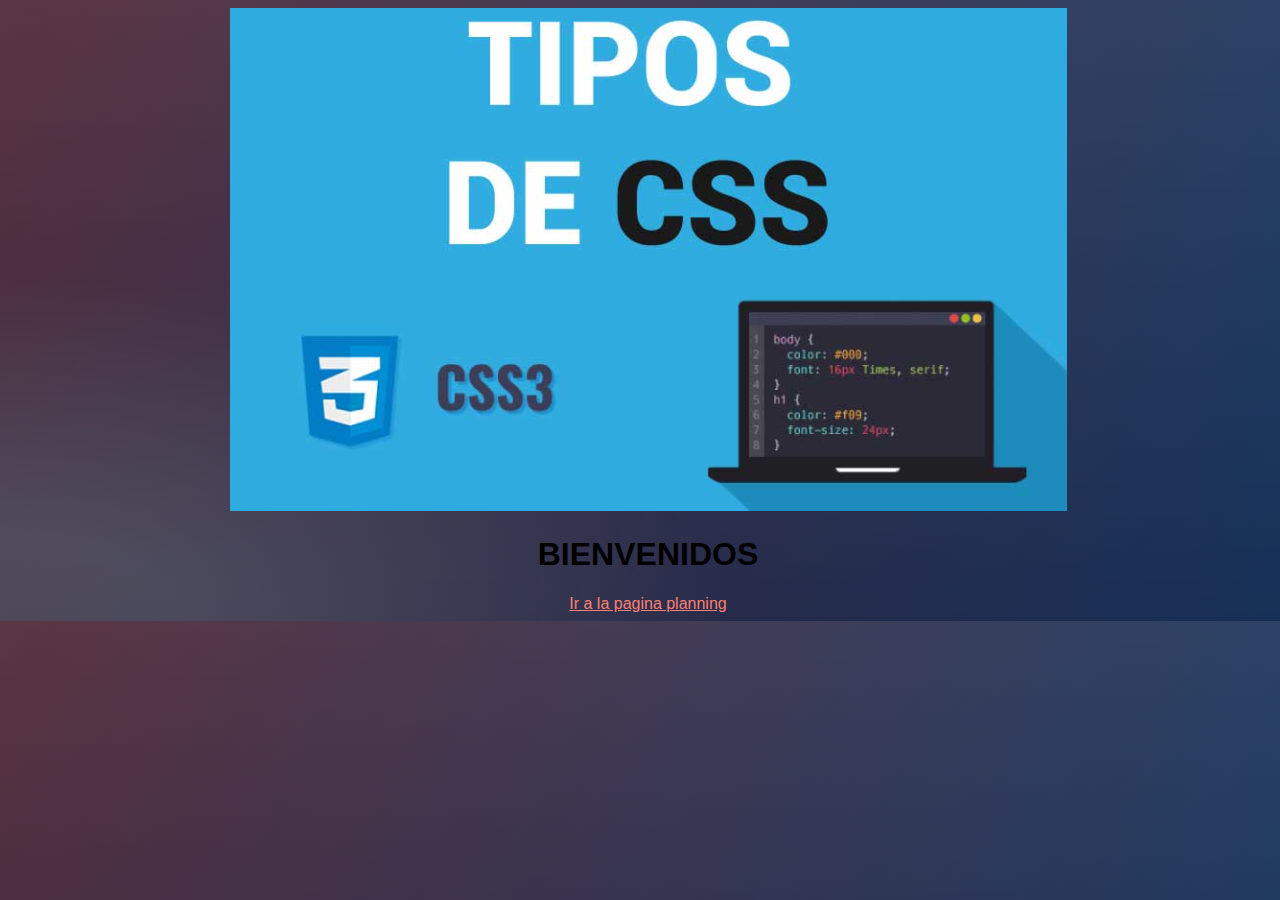
<file: index.html>
<!DOCTYPE html>
<html>
    <head>
        <title>Título de la página 1</title>
        <meta charset="UTF-8">
        <link rel="stylesheet" href="ESTILOS.css">
    </head>
    <body>
    <center>
        <img src="imagen.png" alt="">
        <div class="">
            <h1>BIENVENIDOS</h1>
            <form method="post">
                <a href="planning.html">Ir a la pagina planning</a>
            </form>
        </div>
    </center>
</body>
</html>
</file>
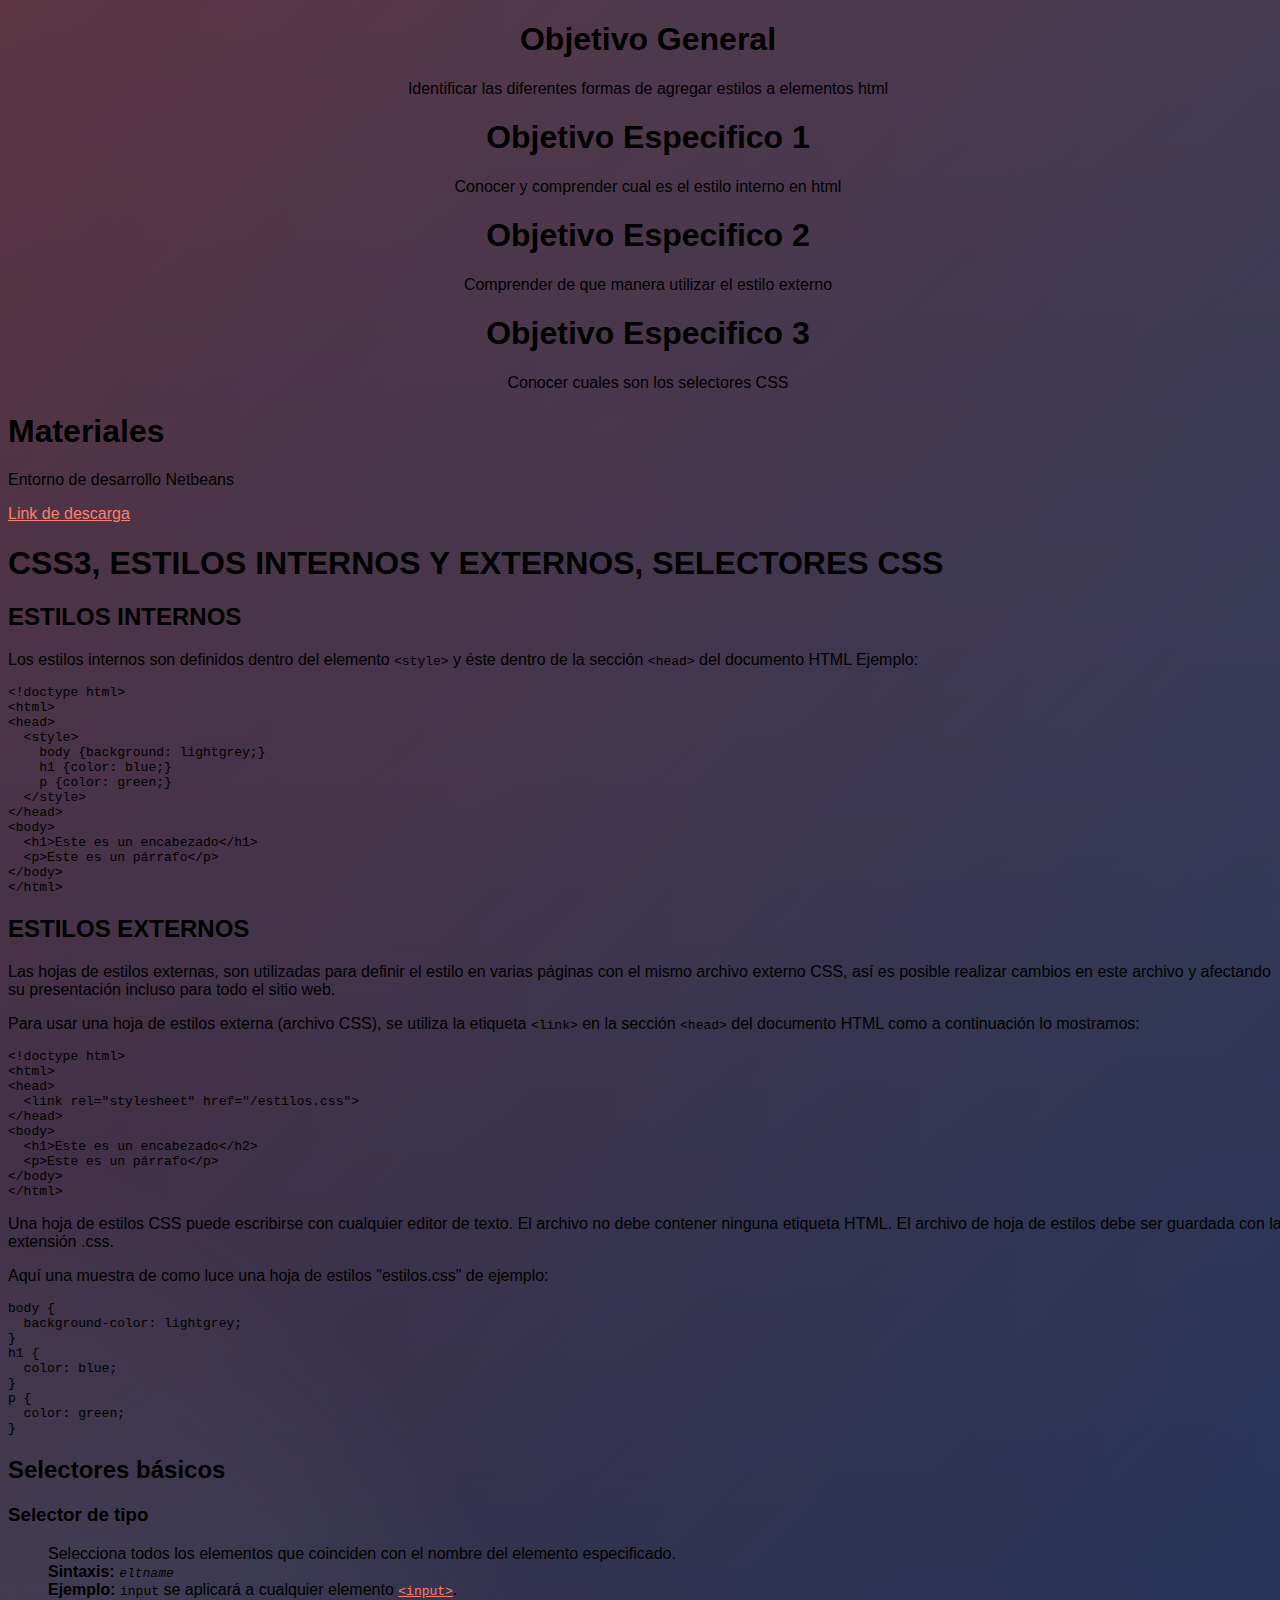
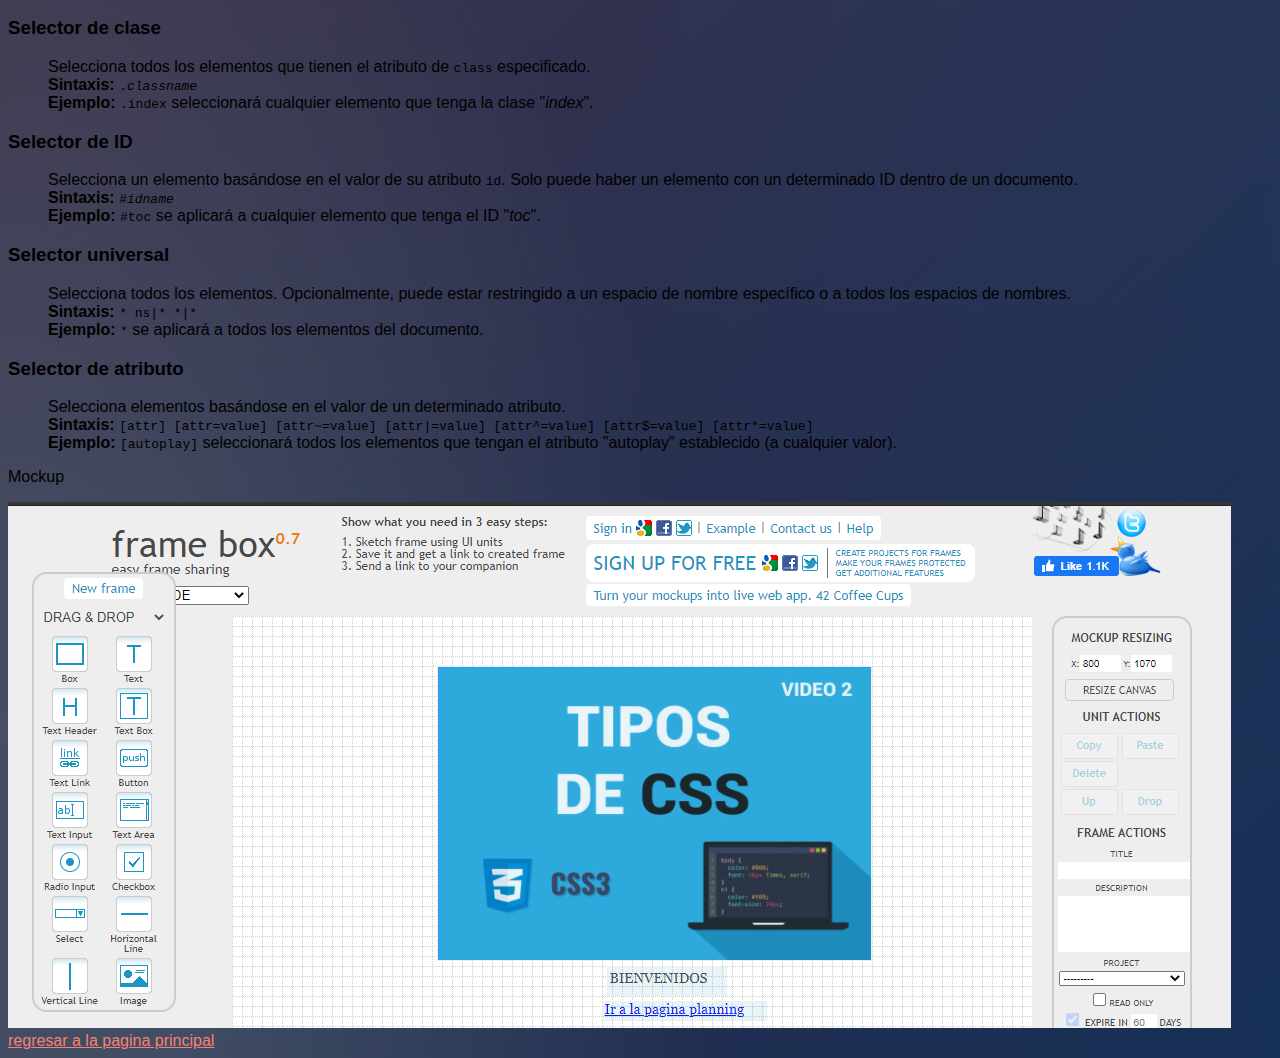
<file: planning.html>
<!DOCTYPE html>
<!--
To change this license header, choose License Headers in Project Properties.
To change this template file, choose Tools | Templates
and open the template in the editor.
-->
<html>
    <head>
        <title>TODO supply a title</title>
        <meta charset="UTF-8">
        <meta name="viewport" content="width=device-width, initial-scale=1.0">
        <link rel="stylesheet" href="ESTILOS.css">
    </head>
    <body>
    <center>
        <h1 class="display-3">Objetivo General</h1>
        <p>Identificar las diferentes formas de agregar estilos a elementos html</p>

        <h1 class="display-3">Objetivo Especifico 1</h1>
        <p>Conocer y comprender cual es el estilo interno en html</p>

        <h1 class="display-3">Objetivo Especifico 2</h1>
        <p>Comprender de que manera utilizar el estilo externo</p>

        <h1 class="display-3">Objetivo Especifico 3</h1>
        <p>Conocer cuales son los selectores CSS</p>
</center>
        <h1>Materiales</h1>
        <p>Entorno de desarrollo Netbeans</p>
        <a href="https://netbeans.org/">Link de descarga</a>



        <h1>CSS3, ESTILOS INTERNOS Y EXTERNOS, SELECTORES CSS</h1>
        <h2>ESTILOS INTERNOS</h2>
        <p>Los estilos internos son definidos dentro del elemento <code>&lt;style&gt;</code> y &eacute;ste dentro de la secci&oacute;n <code>&lt;head&gt;</code> del documento HTML Ejemplo:</p>
        <pre>&lt;!doctype html&gt;<br />&lt;html&gt;<br />&lt;head&gt;<br />  &lt;style&gt;<br />    body {background: lightgrey;}<br />    h1 {color: blue;}<br />    p {color: green;}<br />  &lt;/style&gt;<br />&lt;/head&gt;<br />&lt;body&gt;<br />  &lt;h1&gt;Este es un encabezado&lt;/h1&gt;<br />  &lt;p&gt;Este es un p&aacute;rrafo&lt;/p&gt;<br />&lt;/body&gt;<br />&lt;/html&gt;</pre>
        <h2>ESTILOS EXTERNOS</h2>
        <p>Las hojas de estilos externas, son utilizadas para definir el estilo en varias p&aacute;ginas con el mismo archivo externo CSS, as&iacute; es posible realizar cambios en este archivo y afectando su presentaci&oacute;n incluso para todo el sitio web.</p>
        <p>Para usar una hoja de estilos externa (archivo CSS), se utiliza la etiqueta <code>&lt;link&gt;</code> en la secci&oacute;n <code>&lt;head&gt;</code> del documento HTML como a continuaci&oacute;n lo mostramos:</p>
        <pre>&lt;!doctype html&gt;<br />&lt;html&gt;<br />&lt;head&gt;<br />  &lt;link rel="stylesheet" href="/estilos.css"&gt;<br />&lt;/head&gt;<br />&lt;body&gt;<br />  &lt;h1&gt;Este es un encabezado&lt;/h2&gt;<br />  &lt;p&gt;Este es un p&aacute;rrafo&lt;/p&gt;<br />&lt;/body&gt;<br />&lt;/html&gt;</pre>
        <p>Una hoja de estilos CSS puede escribirse con cualquier editor de texto. El archivo no debe contener ninguna etiqueta HTML. El archivo de hoja de estilos debe ser guardada con la extensi&oacute;n .css.</p>
        <p>Aqu&iacute; una muestra de como luce una hoja de estilos "estilos.css" de ejemplo:</p>
        <pre>body {<br />  background-color: lightgrey;<br />}<br />h1 {<br />  color: blue;<br />}<br />p {<br />  color: green;<br />}</pre>
        <h2>Selectores básicos</h2>

        <dl>
            <h3> Selector de tipo</h3>
            <dd>Selecciona todos los elementos que coinciden con el nombre del elemento especificado.<br>
                <strong>Sintaxis:</strong> <code><var>eltname</var></code><br>
                <strong>Ejemplo:</strong> <code>input</code> se aplicará a cualquier elemento <a href="/es/docs/Web/HTML/Elemento/input" title="El elemento HTML &lt;input> se usa para crear controles interactivos para formularios basados en la web, que reciban datos del usuario. La forma en que &lt;input> funciona varía considerablemente dependiendo del valor de su atributo type."><code>&lt;input&gt;</code></a>.</dd>
            <h3>Selector de clase</h3>
            <dd>Selecciona todos los elementos que tienen el atributo de <code>class</code> especificado.<br>
                <strong>Sintaxis:</strong> <code>.<var>classname</var></code><br>
                <strong>Ejemplo:</strong> <code>.index</code> seleccionará cualquier elemento que tenga la clase "<em>index</em>".</dd>
            <h3>Selector de ID</h3>
            <dd>Selecciona un elemento basándose en el valor de su atributo <code>id</code>. Solo puede haber un elemento con un determinado ID dentro de un documento.<br>
                <strong>Sintaxis:</strong> <code>#<var>idname</var></code><br>
                <strong>Ejemplo:</strong> <code>#toc</code> se aplicará a cualquier elemento que tenga el ID "<em>toc</em>".</dd>
            <h3>Selector universal</h3>
            <dd>Selecciona todos los elementos. Opcionalmente, puede estar restringido a un espacio de nombre específico o a todos los espacios de nombres.<br>
                <strong>Sintaxis:</strong> <code>* ns|* *|*</code><br>
                <strong>Ejemplo:</strong> <code>*</code> se aplicará a todos los elementos del documento.</dd>
            <h3>Selector de atributo</h3>
            <dd>Selecciona elementos basándose en el valor de un determinado atributo.<br>
                <strong>Sintaxis:</strong> <code>[attr] [attr=value] [attr~=value] [attr|=value] [attr^=value] [attr$=value] [attr*=value]</code><br>
                <strong>Ejemplo:</strong> <code>[autoplay]</code> seleccionará todos los elementos que tengan el atributo "autoplay" establecido (a cualquier valor).</dd>
        </dl>
        <P>Mockup</P>
        <img src="Mockup.png" alt="">
        
<a href="index.html">regresar a la pagina principal</a>
    </body>
</html>
</file>
<file: ESTILOS.css>
body { 
	width: 100%;
	height:100%;
	font-family: 'Open Sans', sans-serif;
	background: #092756;
	background: -moz-radial-gradient(0% 100%, ellipse cover, rgba(104,128,138,.4) 10%,rgba(138,114,76,0) 40%),-moz-linear-gradient(top,  rgba(57,173,219,.25) 0%, rgba(42,60,87,.4) 100%), -moz-linear-gradient(-45deg,  #670d10 0%, #092756 100%);
	background: -webkit-radial-gradient(0% 100%, ellipse cover, rgba(104,128,138,.4) 10%,rgba(138,114,76,0) 40%), -webkit-linear-gradient(top,  rgba(57,173,219,.25) 0%,rgba(42,60,87,.4) 100%), -webkit-linear-gradient(-45deg,  #670d10 0%,#092756 100%);
	background: -o-radial-gradient(0% 100%, ellipse cover, rgba(104,128,138,.4) 10%,rgba(138,114,76,0) 40%), -o-linear-gradient(top,  rgba(57,173,219,.25) 0%,rgba(42,60,87,.4) 100%), -o-linear-gradient(-45deg,  #670d10 0%,#092756 100%);
	background: -ms-radial-gradient(0% 100%, ellipse cover, rgba(104,128,138,.4) 10%,rgba(138,114,76,0) 40%), -ms-linear-gradient(top,  rgba(57,173,219,.25) 0%,rgba(42,60,87,.4) 100%), -ms-linear-gradient(-45deg,  #670d10 0%,#092756 100%);
	background: -webkit-radial-gradient(0% 100%, ellipse cover, rgba(104,128,138,.4) 10%,rgba(138,114,76,0) 40%), linear-gradient(to bottom,  rgba(57,173,219,.25) 0%,rgba(42,60,87,.4) 100%), linear-gradient(135deg,  #670d10 0%,#092756 100%);
	filter: progid:DXImageTransform.Microsoft.gradient( startColorstr='#3E1D6D', endColorstr='#092756',GradientType=1 );
}

body a { color: salmon;
}
</file>
